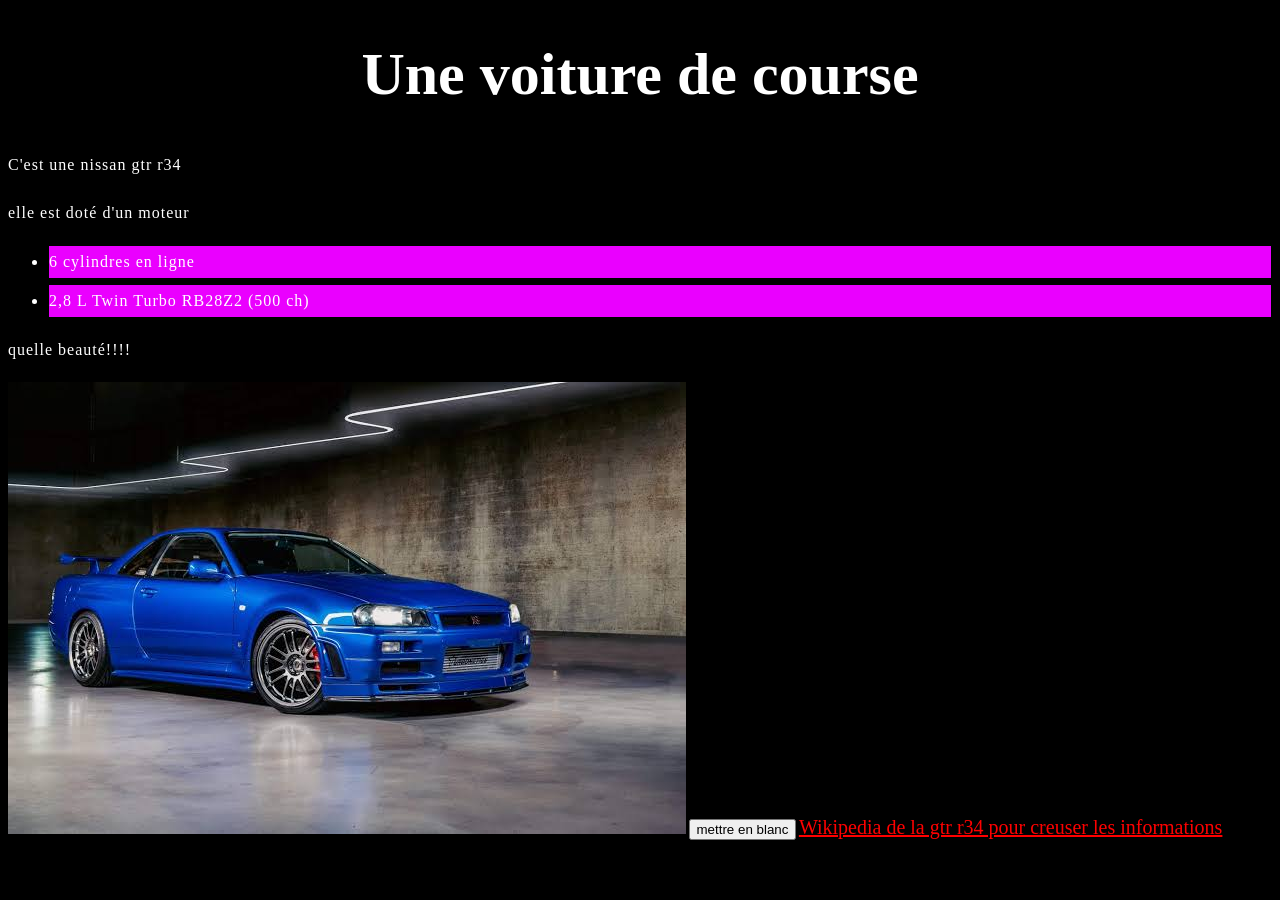
<file: sitenissan.html>
<!doctype html>

<html lang="fr">
  
  <head>
    <meta charset="utf-8" />
    <meta name="viewport" content="width=device-width" />
    <link href="stylesite.CSS" rel="stylesheet" />
    <link rel="preconnect" href="https://fonts.google.com/?preview.text=nissan" crossorigin />
    <link href="https://fonts.googleapis.com/css2?family=Roboto:ital,wght@0,100..900;1,100..900&display=swap"
  rel="stylesheet" />
    <title>Nissan gtr R34</title>
  </head>

  <body>
    
    <h1>Une voiture de course</h1>
    <p>C'est une nissan gtr r34</p>
    <p>elle est doté d'un moteur</p>
    <ul>
      <li>6 cylindres en ligne</li>
      <li>2,8 L Twin Turbo RB28Z2 (500 ch) </li>
    </ul>
    <p>quelle beauté!!!!</p>
    <img src="nissan r34.jpg" alt="image d'une voiture de course" /><!--voiture.jpg est le nom de l'image "image d'une voiture de course est la descritpion"-->
    <button id="btn">mettre en blanc</button>

<a href="https://fr.wikipedia.org/wiki/Nissan_Skyline_(R34)">Wikipedia de la gtr r34 pour creuser les informations</a>

  <script async src="sitenissan.js"></script>

  </body>
</html>
</file>
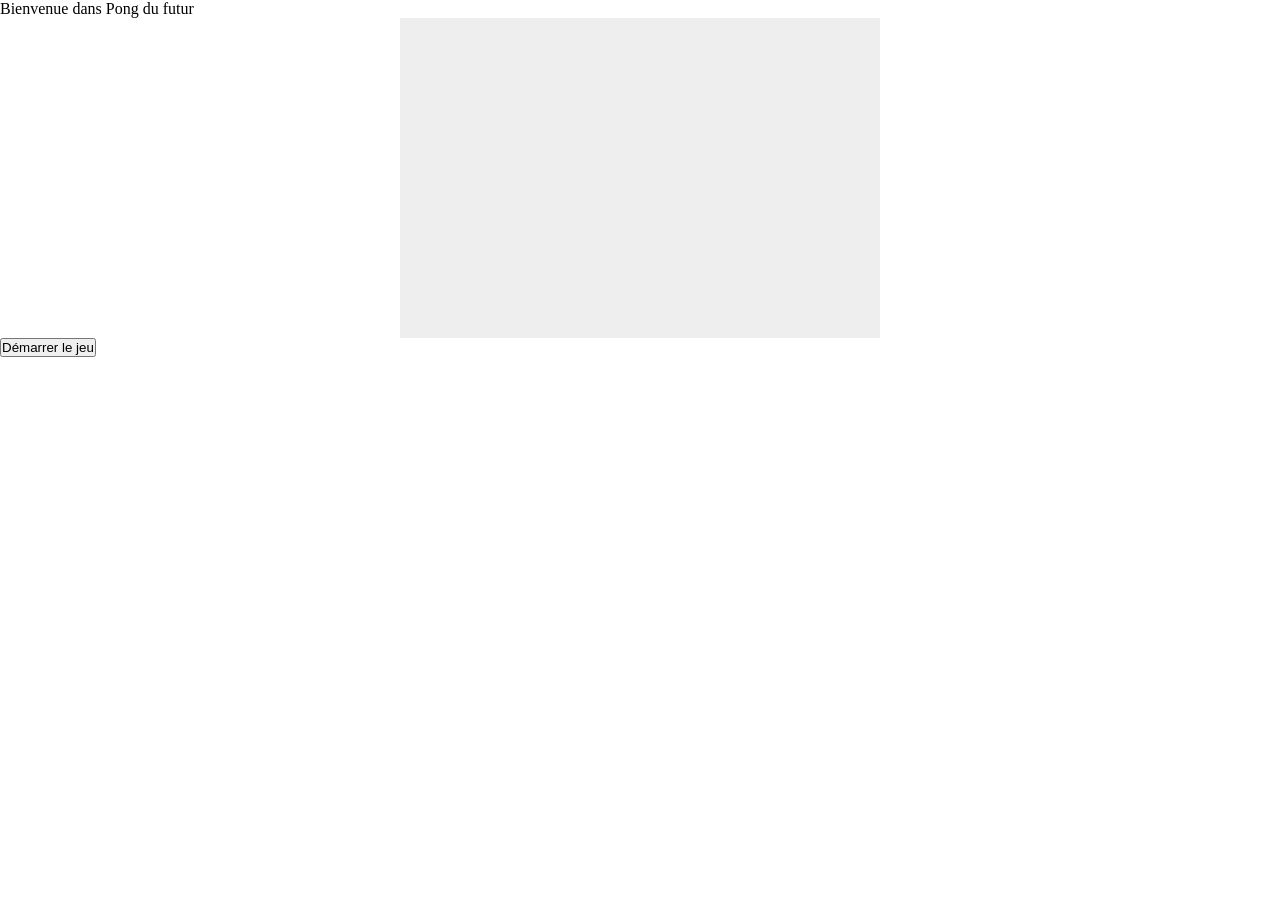
<file: pong/pong.html>
<!doctype html>
<html lang="fr">
  <head>
    <meta charset="utf-8" />
    <title>pong du futur</title>
   
    <style>
      * {
        padding: 0;
        margin: 0;
      }
      canvas {
        background: #eeeeee;
        display: block;
        margin: 0 auto;
      }
    </style>
  </head>
  <body>
    <p>Bienvenue dans Pong du futur</p>
    <canvas id="myCanvas" width="480" height="320"></canvas> 
    <button id="runButton">Démarrer le jeu</button>
    <script>
        
const canvas = document.getElementById("myCanvas");
const ctx = canvas.getContext("2d");
const ballRadius = 10;
let x = canvas.width / 2;
let y = canvas.height - 30;
let dx = 2;
let dy = -2;
const paddleHeight= 75;
const paddleWidth = 10;
const paddleHeight2= 75;
const paddleWidth2 = 10;
let interval=0
const ballSprite = new Image();
ballSprite.src = 'ball_sprites.png'; // prendre l'image "ball_sprites.png"

const spriteWidth = 20;  
const spriteHeight = 20;
const totalFrames = 12;  

let currentFrame = 0;    
let frameTimer = 0;      
const frameSpeed = 10;   


let paddleX = canvas.width-paddleWidth
let paddleY = (canvas.height-paddleHeight)/2
let paddleX2 = 0
let paddleY2 = (canvas.height-paddleHeight2)/2
let upPressed = false;
let downPressed = false;
let upPressed2 = false;
let downPressed2 = false;
let score = 0;
let score2 = 0

function getRandomInt(max) {
  return Math.floor(Math.random() * (max-1))+1;
}

function resetBall(){
x = canvas.width / 2;
y = canvas.height - 30;
dx=getRandomInt(5)
dy=-getRandomInt(5)
}

function drawBall() {
  ctx.beginPath();
  ctx.arc(x, y, ballRadius, 0, Math.PI * 2);
  ctx.fillStyle = "#0095DD";
  ctx.fill();
    frameTimer++;
  if (frameTimer >= frameSpeed) {
    currentFrame = (currentFrame + 1) % totalFrames; // Boucle de 0 à 3
    frameTimer = 0;
  }
 const spriteX = currentFrame * spriteWidth;
 
  ctx.drawImage(
    ballSprite,
    spriteX, 0,           
    spriteWidth, spriteHeight, 
    x - ballRadius, y - ballRadius, 
    ballRadius * 2, ballRadius * 2  
  );
  
  ctx.closePath();
}
function drawPaddle() {
  ctx.beginPath();
  ctx.rect(paddleX, paddleY,paddleWidth ,paddleHeight );
  ctx.fillStyle = "#0095DD";
  ctx.fill();
  ctx.closePath();
}

function drawPaddle2() {
  ctx.beginPath();
  ctx.rect(paddleX2, paddleY2,paddleWidth ,paddleHeight );
  ctx.fillStyle = "#0095DD";
  ctx.fill();
  ctx.closePath();
}
function drawScore() {
  ctx.font = "16px Arial";
  ctx.fillStyle = "#0095DD";
  ctx.fillText("Score : " + score, 8, 20);
}
function drawScore2() {
  ctx.font = "16px Arial";
  ctx.fillStyle = "#0095DD";
  ctx.fillText("Score2 : " + score2, 390, 20);
}

function draw() {
  ctx.clearRect(0, 0, canvas.width, canvas.height);
  drawBall();
  drawPaddle();
  drawPaddle2();
  drawScore();
  drawScore2();


  // collisions de la balle sur le bord bas
  if (y + dy > canvas.height - ballRadius ) {
    dy = -dy;
  }
  //collisions de la balle sur le bord haut
  if (y + dy < ballRadius) {
  dy = -dy;
}
//rebond de la balle sur la raquette de gauche.
  if(x+dx <0 + paddleWidth2+ballRadius){
    
    if((y+dy>paddleY2) && (y+dy<paddleY2+paddleHeight2)){ 
      dx=-dx
    } else{
      score=score+1
      resetBall()
     //TODO
    }
  } else if((x+dx > canvas.width - ballRadius - paddleWidth)){ // a revoir
    if((y+dy>paddleY) && (y+dy<paddleY+paddleHeight)){
      dx=-dx
    } else {
    score2=score2+1
    resetBall()
      //gérer score : à qui donner le point?
    }
  }

//rebond de la balle sur la raquette de droite.
  
/*
if (x + dx > canvas.width - ballRadius) {
  if (x > paddleX && x < paddleX + paddleWidth) {
    dy = -dy;
  } else {
    alert("PERDU !");
    document.location.reload();
    clearInterval(interval);
  }
    
}
*/
  x += dx;
  y += dy;

 if (downPressed) {
  paddleY += 7;
  if (paddleY + paddleHeight > canvas.height) {
    paddleY = canvas.height - paddleHeight;
  }
} else if (upPressed) {
  paddleY -= 7;
  if (paddleY < 0) {
    paddleY = 0;
  }
}

//paddle 2 
 if (downPressed2) {
  paddleY2 += 7;
  if (paddleY2 + paddleHeight > canvas.height) {
    console.log("OUT")
    paddleY2 = canvas.height - paddleHeight;
  }
} else if (upPressed2) {
  paddleY2 -= 7;
  if (paddleY2 < 0) {
    paddleY2 = 0;
  }
}
}

function startGame() {
    document.addEventListener("keydown", keyDownHandler);
    document.addEventListener("keyup", keyUpHandler);
 interval= setInterval(draw, 10);
}

function keyDownHandler(e) {
  /*
  if (e.key === "Up" || e.key === "ArrowUp"|| e.key === "z") {
    upPressed = true; upPressed2=true
  } else if (e.key === "Down" || e.key === "ArrowDown"|| e.key === "s") {
    downPressed = true; downPressed2=true
  }
  
*/
switch(e.key){
  case("ArrowUp"):
  upPressed=true
  break;
  case("z"):
  upPressed2=true
  break;
  case("ArrowDown"):
  downPressed=true
  break;
  case("s"):
  downPressed2=true
  break;
  
}

}

function keyUpHandler(e) {
  /*
  if (e.key === "Up" || e.key === "ArrowUp" || e.key === "z") {
    upPressed = false;upPressed2=true
  } else if (e.key === "Down" || e.key === "ArrowDown"|| e.key === "s") {
    downPressed = false;downPressed2=true
  }
    */

  const clef = e.key

  switch(clef){
    case("ArrowUp"):
      upPressed=false
      break;
    case("z"):
      upPressed2=false
      break;
    case("ArrowDown"):
      downPressed=false
      break;
    case("s"):
      downPressed2=false
      break;
  }
}
const runButton = document.getElementById("runButton");
runButton.addEventListener("click", () => {
  startGame();
  runButton.disabled = true;
});
    </script>
   
  </body>
</html>
</file>
<file: stylesite.CSS>
h1 {
  font-size: 60px;
  text-align: center;
  color:#ffffff;
}
p,
li {
  font-size: 16px;
  line-height: 2;
  letter-spacing: 1px;
  color: #ffffff;
}

li {
  background-color: rgb(234, 0, 255);
  border: 1px solid rgb(0, 0, 0);
  margin-bottom: 5px;
}
html {
  /* px signifie "pixels". La taille de police de base est maintenant de 10
     pixels de haut */
  font-size: 10px;
  /* Remplacez EMPLACEMENT par la valeur de la propriété font-family obtenue
     depuis Google Fonts */
  font-family: EMPLACEMENT;
}
html {
  background-color: #000000;
}
a {
    font-size: 20px;
    color: #ff0000;
}
</file>
